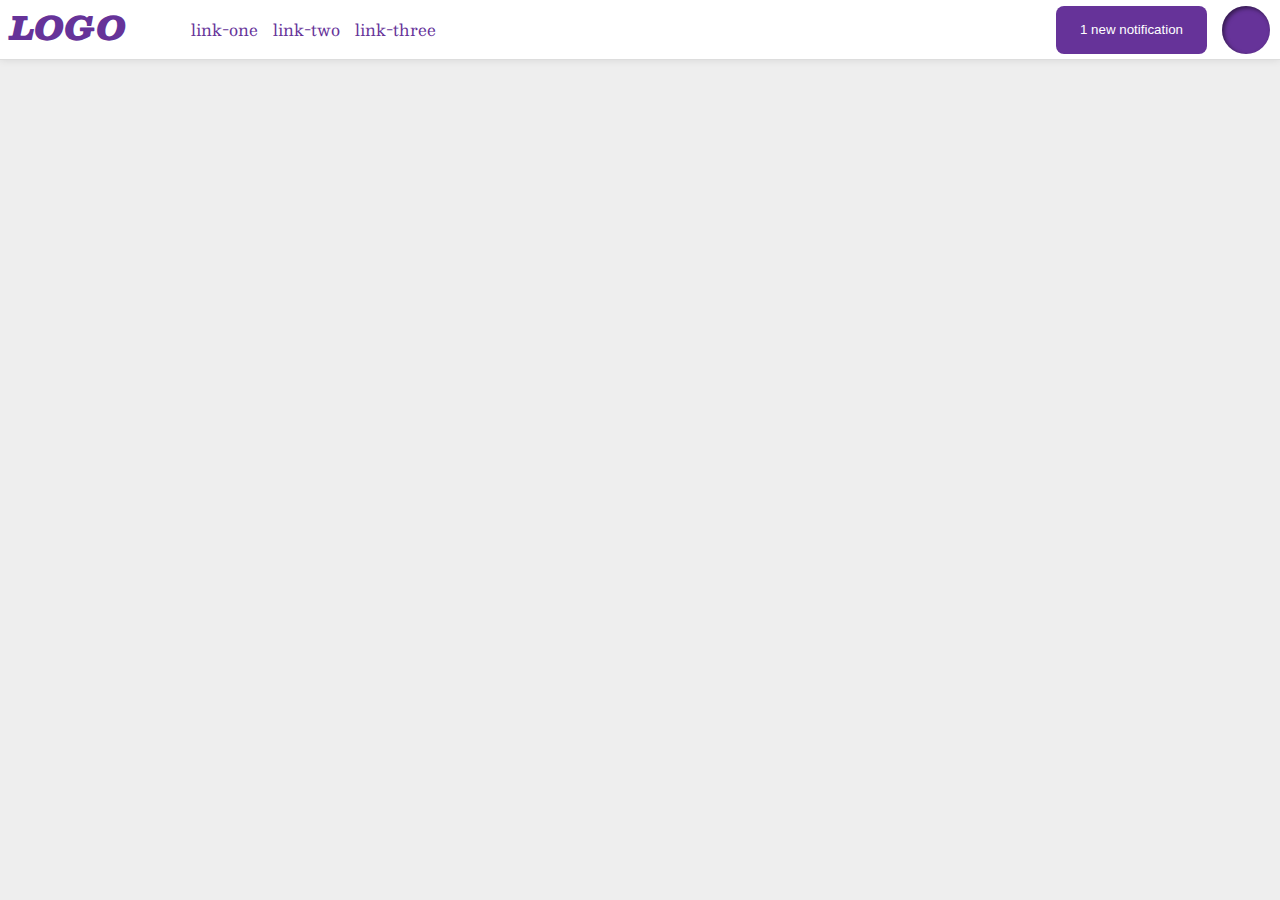
<file: flex/03-flex-header-2/index.html>
<!DOCTYPE html>
<html lang="en">
  <head>
    <meta charset="UTF-8" />
    <meta http-equiv="X-UA-Compatible" content="IE=edge" />
    <meta name="viewport" content="width=device-width, initial-scale=1.0" />
    <title>Flex Header 2</title>
    <link rel="stylesheet" href="style.css" />
  </head>
  <body>
    <div class="header">
      <div class="left-side">
        <div class="logo">LOGO</div>
        <ul class="links">
          <li><a href="google.com">link-one</a></li>
          <li><a href="google.com">link-two</a></li>
          <li><a href="google.com">link-three</a></li>
        </ul>
      </div>
      <div class="right-side">
        <button class="notifications">1 new notification</button>
        <div class="profile-image"></div>
      </div>
    </div>
  </body>
</html>
</file>
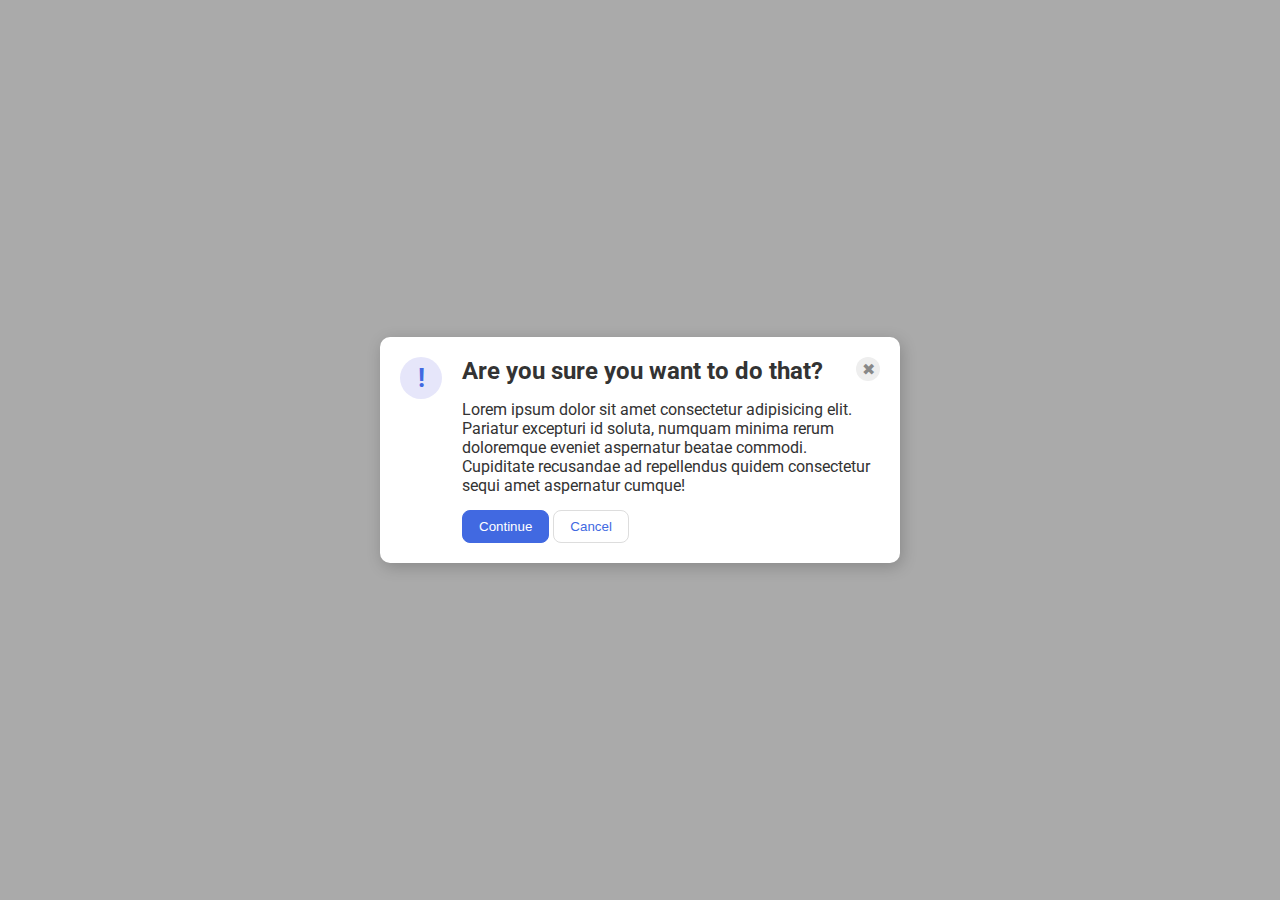
<file: flex/05-flex-modal/index.html>
<!DOCTYPE html>
<html lang="en">
  <head>
    <meta charset="UTF-8" />
    <meta http-equiv="X-UA-Compatible" content="IE=edge" />
    <meta name="viewport" content="width=device-width, initial-scale=1.0" />
    <link rel="stylesheet" href="style.css" />
    <title>Modal</title>
  </head>
  <body>
    <div class="modal">
      <div class="icon">!</div>
      <div class="container">
        <div class="header">Are you sure you want to do that?
          <div class="close-button">✖</div>
        </div>
        <div class="text">
          Lorem ipsum dolor sit amet consectetur adipisicing elit. Pariatur
          excepturi id soluta, numquam minima rerum doloremque eveniet
          aspernatur beatae commodi. Cupiditate recusandae ad repellendus quidem
          consectetur sequi amet aspernatur cumque!
        </div>
        <button class="continue">Continue</button>
        <button class="cancel">Cancel</button>
      </div>
    </div>
  </body>
</html>
</file>
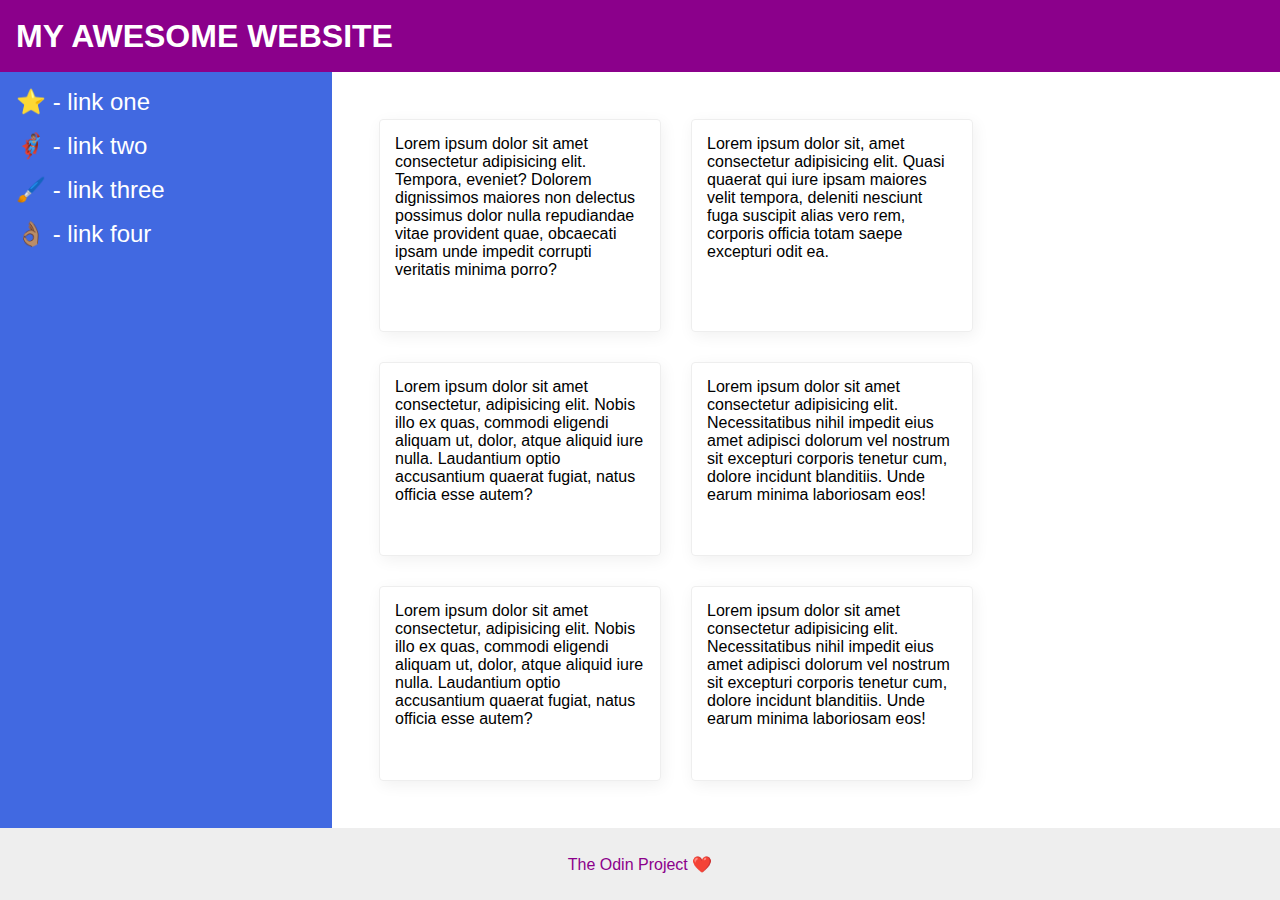
<file: flex/07-flex-layout-2/index.html>
<!DOCTYPE html>
<html lang="en">
  <head>
    <meta charset="UTF-8" />
    <meta http-equiv="X-UA-Compatible" content="IE=edge" />
    <meta name="viewport" content="width=device-width, initial-scale=1.0" />
    <title>The Holy Grail</title>
    <link rel="stylesheet" href="style.css" />
  </head>
  <body>
    <div class="header">MY AWESOME WEBSITE</div>
    <div class="content">
      <div class="sidebar">
        <ul>
          <li><a href="#">⭐ - link one</a></li>
          <li><a href="#">🦸🏽‍♂️ - link two</a></li>
          <li><a href="#">🖌️ - link three</a></li>
          <li><a href="#">👌🏽 - link four</a></li>
        </ul>
      </div>
      <div class="card-container">
        <div class="card">
          Lorem ipsum dolor sit amet consectetur adipisicing elit. Tempora,
          eveniet? Dolorem dignissimos maiores non delectus possimus dolor nulla
          repudiandae vitae provident quae, obcaecati ipsam unde impedit
          corrupti veritatis minima porro?
        </div>
        <div class="card">
          Lorem ipsum dolor sit, amet consectetur adipisicing elit. Quasi
          quaerat qui iure ipsam maiores velit tempora, deleniti nesciunt fuga
          suscipit alias vero rem, corporis officia totam saepe excepturi odit
          ea.
        </div>
        <div class="card">
          Lorem ipsum dolor sit amet consectetur, adipisicing elit. Nobis illo
          ex quas, commodi eligendi aliquam ut, dolor, atque aliquid iure nulla.
          Laudantium optio accusantium quaerat fugiat, natus officia esse autem?
        </div>
        <div class="card">
          Lorem ipsum dolor sit amet consectetur adipisicing elit.
          Necessitatibus nihil impedit eius amet adipisci dolorum vel nostrum
          sit excepturi corporis tenetur cum, dolore incidunt blanditiis. Unde
          earum minima laboriosam eos!
        </div>
        <div class="card">
          Lorem ipsum dolor sit amet consectetur, adipisicing elit. Nobis illo
          ex quas, commodi eligendi aliquam ut, dolor, atque aliquid iure nulla.
          Laudantium optio accusantium quaerat fugiat, natus officia esse autem?
        </div>
        <div class="card">
          Lorem ipsum dolor sit amet consectetur adipisicing elit.
          Necessitatibus nihil impedit eius amet adipisci dolorum vel nostrum
          sit excepturi corporis tenetur cum, dolore incidunt blanditiis. Unde
          earum minima laboriosam eos!
        </div>
      </div>
    </div>
    <div class="footer">The Odin Project ❤️</div>
  </body>
</html>
</file>
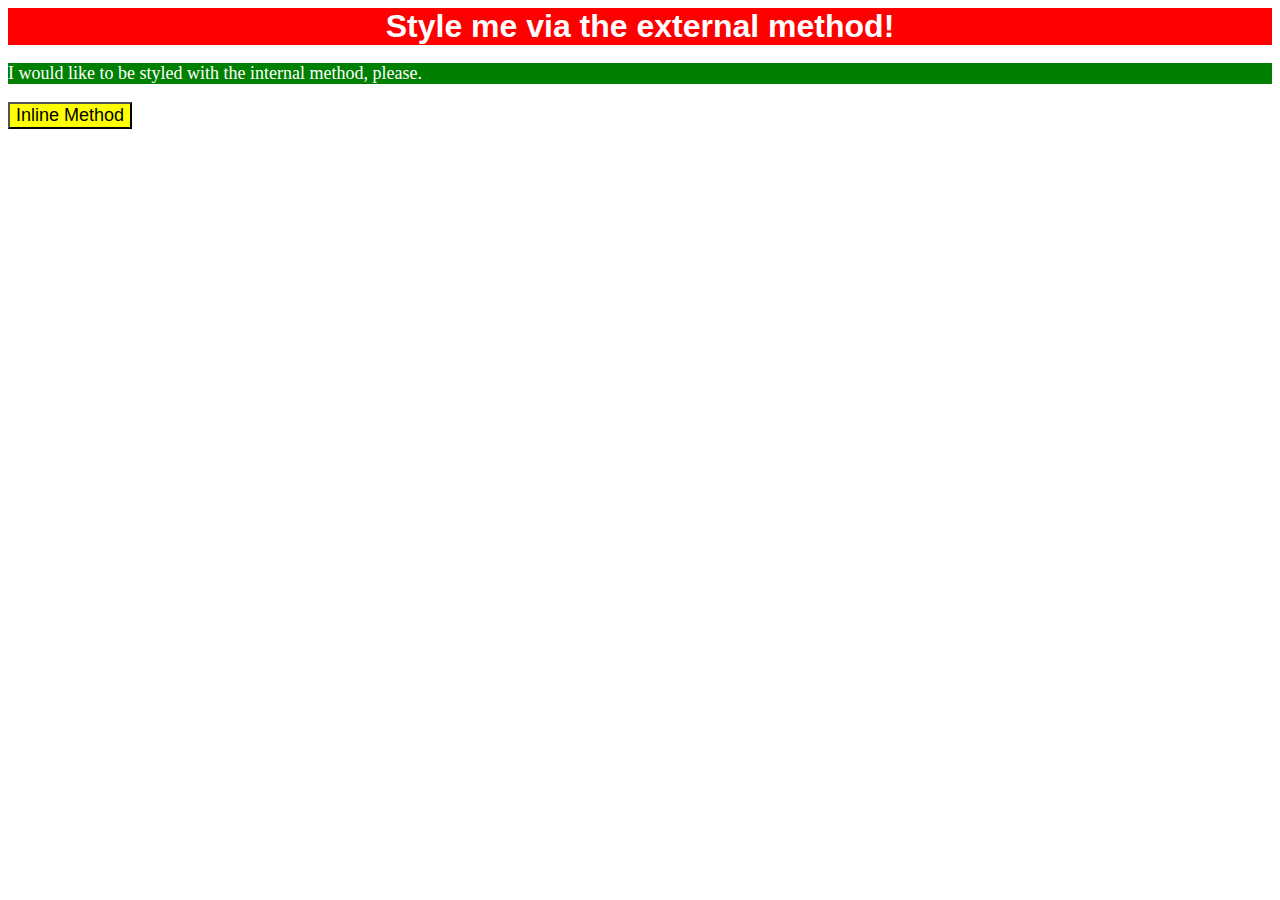
<file: foundations/01-css-methods/index.html>
<!DOCTYPE html>
<html lang="en">
  <head>
    <link rel="stylesheet" href="./main.css">
    <meta charset="UTF-8">
    <meta http-equiv="X-UA-Compatible" content="IE=edge">
    <meta name="viewport" content="width=device-width, initial-scale=1.0">
    <title>Methods for Adding CSS</title>
    <style>
      p {
        background-color: green;
        color: white;
        font-size: 18px;
      }
    </style>
  </head>
  <body>
    <div>Style me via the external method!</div>
    <p>I would like to be styled with the internal method, please.</p>
    <button style="background-color: yellow; font-size: 18px" >Inline Method</button>
  </body>
</html>
</file>
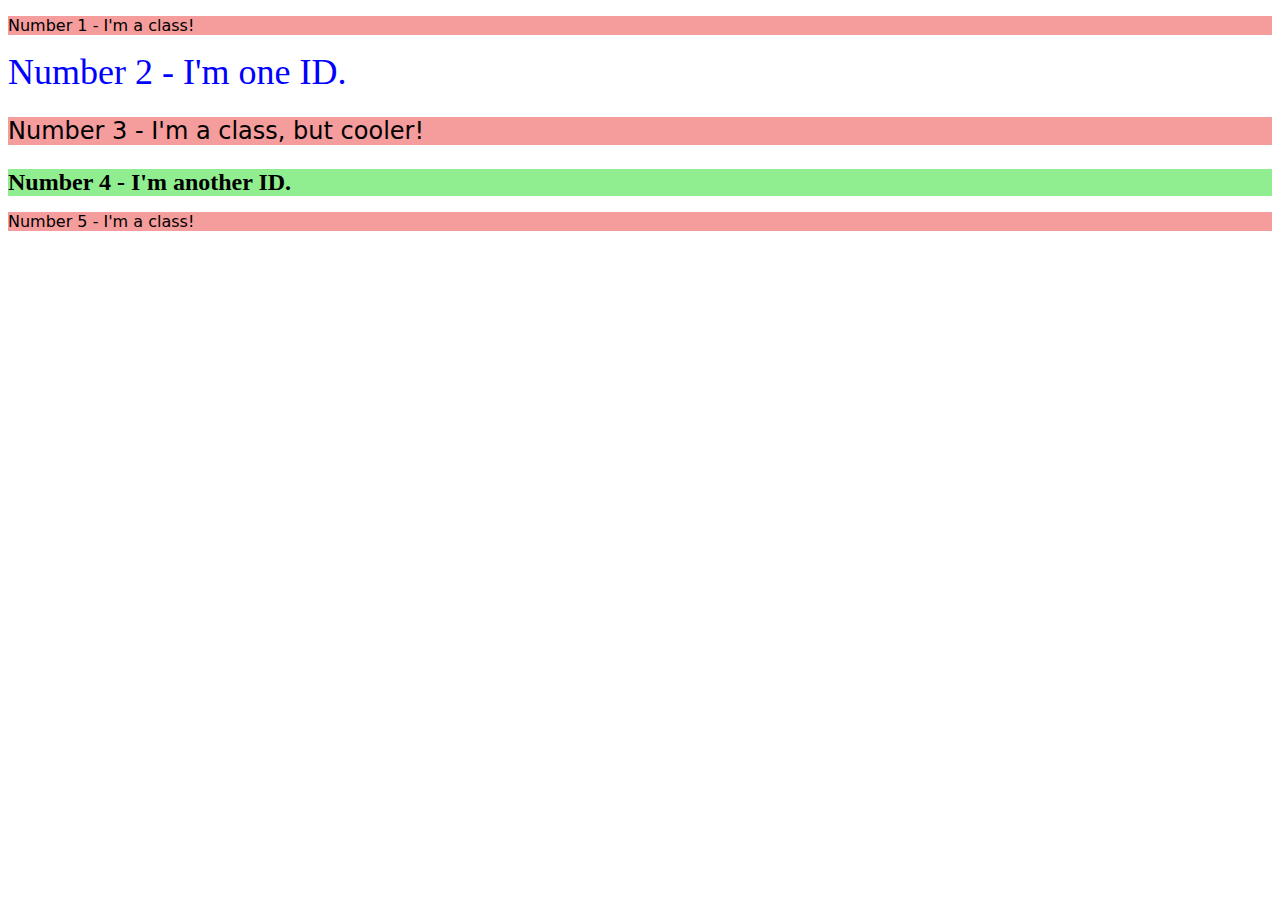
<file: foundations/02-class-id-selectors/index.html>
<!DOCTYPE html>
<html lang="en">
  <head>
    <meta charset="UTF-8">
    <meta http-equiv="X-UA-Compatible" content="IE=edge">
    <meta name="viewport" content="width=device-width, initial-scale=1.0">
    <title>Class and ID Selectors</title>
    <link rel="stylesheet" href="style.css">
  </head>
  <body>
    <p class="odd">Number 1 - I'm a class!</p>
    <div id="one">Number 2 - I'm one ID.</div>
    <p class="odd cooler">Number 3 - I'm a class, but cooler!</p>
    <div id="two">Number 4 - I'm another ID.</div>
    <p class="odd">Number 5 - I'm a class!</p>
  </body>
</html>
</file>
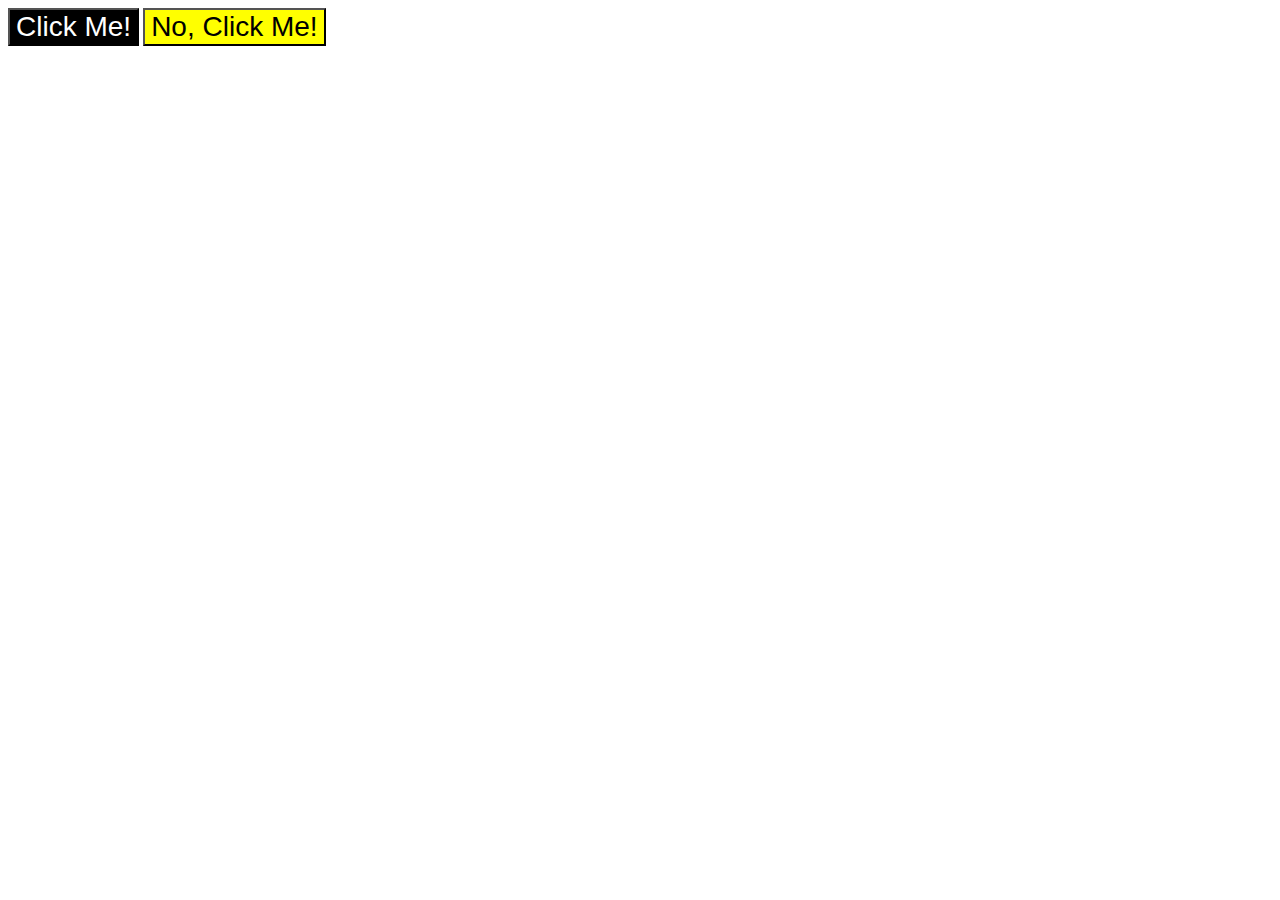
<file: foundations/03-grouping-selectors/index.html>
<!DOCTYPE html>
<html lang="en">
  <head>
    <meta charset="UTF-8">
    <meta http-equiv="X-UA-Compatible" content="IE=edge">
    <meta name="viewport" content="width=device-width, initial-scale=1.0">
    <title>Grouping Selectors</title>
    <link rel="stylesheet" href="style.css">
  </head>
  <body>
    <button class="black">Click Me!</button>
    <button class="yellow">No, Click Me!</button>
  </body>
</html>
</file>
<file: flex/03-flex-header-2/style.css>
/* this is some magical font-importing.  
you'll learn about it later. */
@import url('https://fonts.googleapis.com/css2?family=Besley:ital,wght@0,400;1,900&display=swap');

body {
  margin: 0;
  background: #eee;
  font-family: Besley, serif;
}

.header {
  background: white;
  border-bottom: 1px solid #ddd;
  box-shadow: 0 0 8px rgba(0,0,0,.1);
}

.profile-image {
  background: rebeccapurple;
  box-shadow: inset 2px 2px 4px rgba(0,0,0,.5);
  border-radius: 50%;
  width: 48px;
  height: 48px;
}

.logo {
  color: rebeccapurple;
  font-size: 32px;
  font-weight: 900;
  font-style: italic;
}

button {
  border: none;
  border-radius: 8px;
  background: rebeccapurple;
  color: white;
  padding: 8px 24px;
}

a {
  /* this removes the line under our links */
  text-decoration: none;
  color: rebeccapurple;
}

ul {
  list-style-type: none;
}

/* SOLUTION */
.header {
  display: flex;
  justify-content: space-between;
  align-items: center;
}

.left-side, ul {
  display: flex;
  gap: 15px;
  margin-left: 10px;
}

.right-side {
  display: flex;
  gap: 15px;
margin-right: 10px;
}
</file>
<file: flex/05-flex-modal/style.css>
@import url('https://fonts.googleapis.com/css2?family=Roboto:wght@400;700&display=swap');

html, body {
  height: 100%;
}

body {
  font-family: Roboto, sans-serif;
  margin: 0;
  background: #aaa;
  color: #333;
  /* I'll give you this one for free lol */
  display: flex;
  align-items: center;
  justify-content: center;
}

.modal {
  background: white;
  width: 480px;
  border-radius: 10px;
  box-shadow: 2px 4px 16px rgba(0,0,0,.2);
}

.icon {
  color: royalblue;
  font-size: 26px;
  font-weight: 700;
  background: lavender;
  width: 42px;
  height: 42px;
  border-radius: 50%;
  display: flex;
  align-items: center;
  justify-content: center;
}

.close-button {
  background: #eee;
  border-radius: 50%;
  color: #888;
  font-weight: 400;
  font-size: 16px;
  height: 24px;
  width: 24px;
  display: flex;
  align-items: center;
  justify-content: center;
}

button {
  padding: 8px 16px;
  border-radius: 8px;
}

button.continue {
  background: royalblue;
  border: 1px solid royalblue;
  color: white;
}

button.cancel {
  background: white;
  border: 1px solid #ddd;
  color: royalblue;
}

/* SOLUTION */
.modal {
  display: flex;
gap: 20px;
padding: 20px;
}

.header {
  display: flex;
  justify-content: space-between;
  font-weight: 700;
  font-size: 24px;
  margin-bottom: 15px;
}

.icon {
  flex-shrink: 0;
}

.text {
  margin-bottom: 15px;
}
</file>
<file: flex/07-flex-layout-2/style.css>
body {
  font-family: -apple-system, BlinkMacSystemFont, 'Segoe UI', Roboto, Oxygen,
    Ubuntu, Cantarell, 'Open Sans', 'Helvetica Neue', sans-serif;
  margin: 0;
  min-height: 100vh;
}

.header {
  height: 72px;
  background: darkmagenta;
  color: white;
}

.footer {
  height: 72px;
  background: #eee;
  color: darkmagenta;
}

.sidebar {
  width: 300px;
  background: royalblue;
}

.card {
  border: 1px solid #eee;
  box-shadow: 2px 4px 16px rgba(0, 0, 0, 0.06);
  border-radius: 4px;
}

/* SOLUTION */
body {
  display: flex;
  flex-direction: column;
}

.header {
  display: flex;
  align-items: center;
  font-size: 32px;
  font-weight: 900;
  padding: 0 0 0 16px;
}

.content {
  display: flex;
  flex: 1;
}

.sidebar {
  flex-shrink: 0;
  padding: 16px;
}

ul {
  list-style: none;
margin: 0;
padding: 0;
}

li {
margin-bottom: 16px;
}

a {
  color: white;
  text-decoration: none;
  font-size: 24px;
}

.card-container {
  display: flex;
  flex-wrap: wrap;
  padding: 32px;
}

.card {
  padding: 15px;
  margin: 15px;
  width: 250px;
}

.footer {
  display: flex;
  justify-content: center;
  align-items: center;
}
</file>
<file: foundations/01-css-methods/main.css>
div {
    background-color: red;
    color: white;
    font-size: 32px;
    text-align: center;
    font-weight: 700;
    font-family: sans-serif;
}
</file>
<file: foundations/02-class-id-selectors/style.css>
.odd {
    background-color: #f59c9c;
    font-family: 'Verdana', 'DejaVu Sans', sans-serif;
}
#one {
    color: #0000ff;
    font-size: 36px;
}
.cooler {
    font-size: 24px;
}
#two {
    background-color: #90ee90;
    font-size: 24px;
    font-weight: bold;
}
</file>
<file: foundations/03-grouping-selectors/style.css>
.black {
    background-color: black;
    color: white;
}
.yellow {
    background-color: yellow;
}
.yellow, 
.black {
    font-size: 28px;
    font-family: Helvetica, 'Times New Roman', sans-serif;
}
</file>
